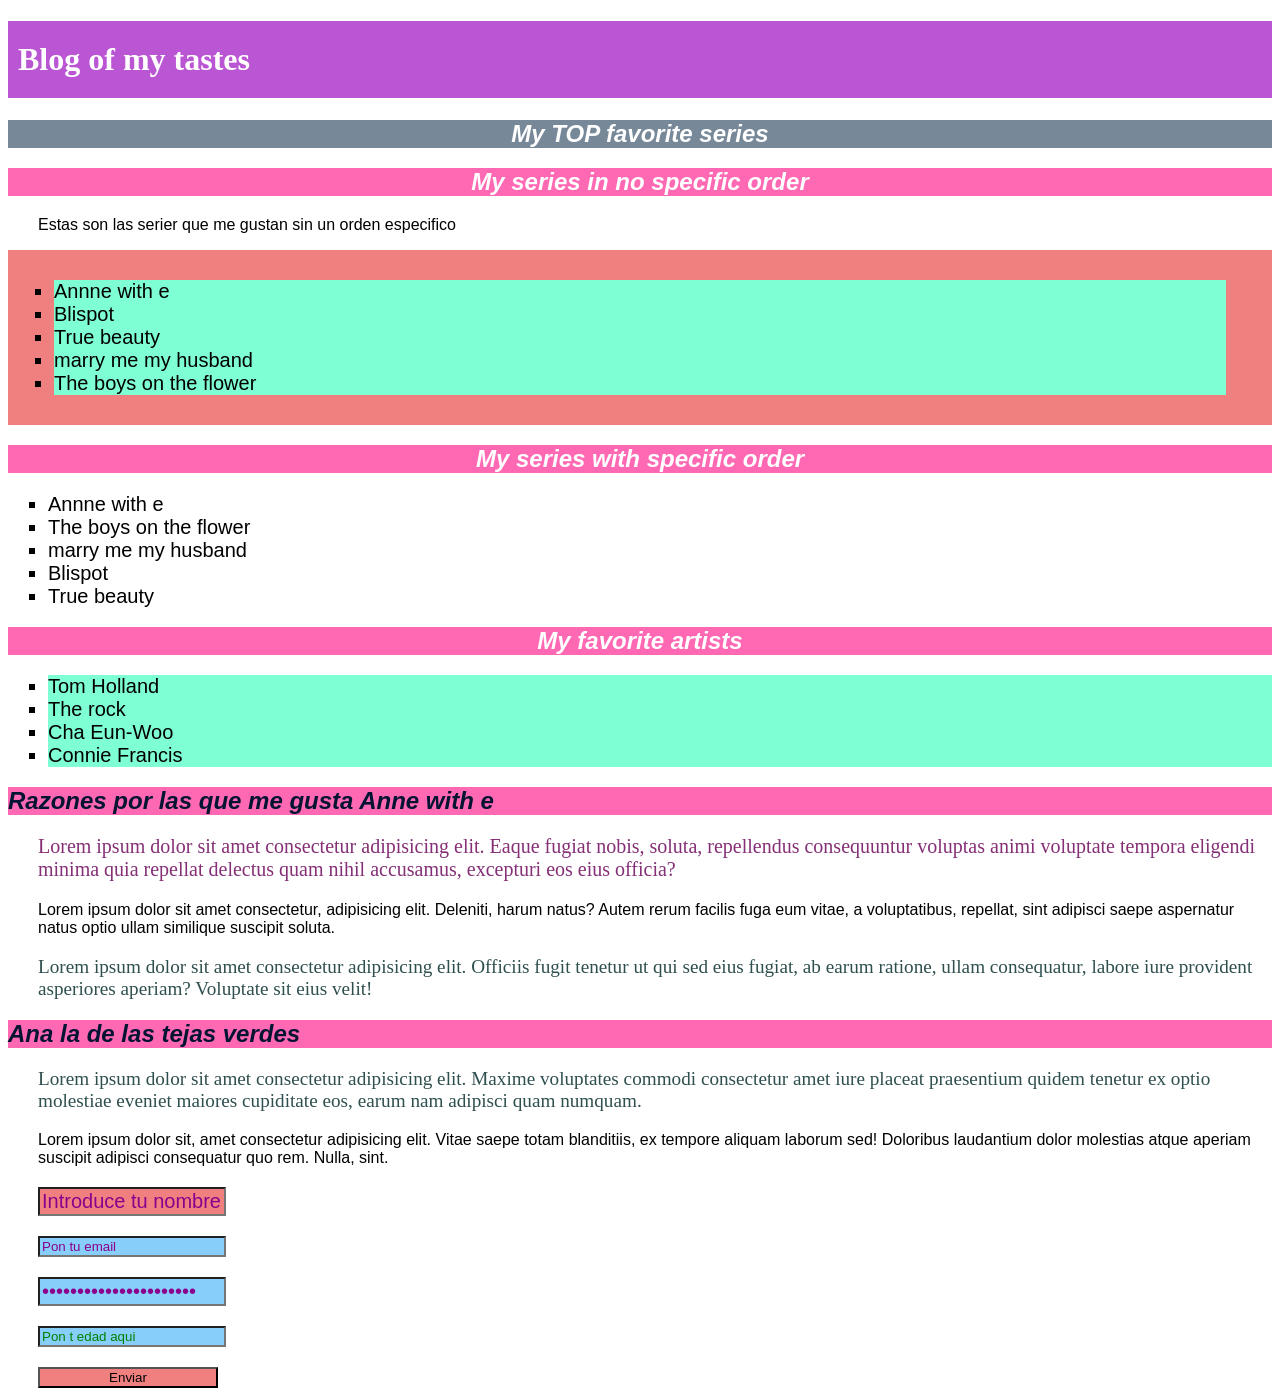
<file: aprendocss/index.html>
<!DOCTYPE html>
<html lang="en">

<head>
    <meta charset="UTF-8">
    <meta name="viewport" content="width=device-width, initial-scale=1.0">
    <link rel="stylesheet" href="./css/styles.css">
    <title>Aprenser a ponerle estilos a mi html</title>
    <!-- <style>
        h3 {
            color: crimson;
            font-size: 30px;
        }
    </style> -->
    <link rel="stylesheet" href="./css/styles.css ">
</head>

<body>
    <!-- Estilos en linea -->
    <!-- <h2 style="color: cornflowerblue;">Empezando con css</h2> -->
    <h1 id="title">Blog of my tastes</h1>
    <h2 class="subtitle">My TOP favorite series</h2>

    <section class="section">
        <h2 class="subtitle">My series in no specific order</h2>
        <p class="parrafo">Estas son las serier que me gustan sin un orden especifico</p>
        <ul>
            <li>Annne with e</li>
            <li>Blispot</li>
            <li>True beauty</li>
            <li>marry me my husband</li>
            <li>The boys on the flower</li>
        </ul>
    </section>

    <section class="section">
        <h2 class="subtitle">My series with specific order</h2>
        <ol>
            <li>Annne with e</li>
            <li>The boys on the flower</li>
            <li>marry me my husband</li>
            <li>Blispot</li>
            <li>True beauty</li>
        </ol>

        <article>
            <h2 class="subtitle">My favorite artists</h2>
            <ul>
                <li>Tom Holland</li>
                <li>The rock</li>
                <li>Cha Eun-Woo</li>
                <li>Connie Francis</li>
            </ul>
        </article>
    </section>

    <!-- <div class="bis abuelo ">
        <p class="parrafo">hola</p>
        <div class="abuelo">
            <p class="parrafo">soy luz</p>
            <div class="hijo">
                <div class="nieto">
                 <p class="parrafo">nose</p>
                </div>
            </div>
        </div>
     </div> -->

    <section class="section">
        <h2 class="subtitulo">Razones por las que me gusta Anne with e</h2>
        <p class="parrafito">Lorem ipsum dolor sit amet consectetur adipisicing elit. Eaque fugiat nobis, soluta, repellendus consequuntur
            voluptas animi voluptate tempora eligendi minima quia repellat delectus quam nihil accusamus, excepturi eos
            eius officia?</p>
        <p class="parrafito">Lorem ipsum dolor sit amet consectetur, adipisicing elit. Deleniti, harum natus? Autem rerum facilis fuga eum
            vitae, a voluptatibus, repellat, sint adipisci saepe aspernatur natus optio ullam similique suscipit soluta.
        </p>
        <p class="parrafote">Lorem ipsum dolor sit amet consectetur adipisicing elit. Officiis fugit tenetur ut qui sed eius fugiat, ab
            earum ratione, ullam consequatur, labore iure provident asperiores aperiam? Voluptate sit eius velit!</p>
        
        <h2 class="subtitulo">Ana la de las tejas verdes</h2>
        <p class="parrafote"> Lorem ipsum dolor sit amet consectetur adipisicing elit. Maxime voluptates commodi consectetur amet iure
            placeat praesentium quidem tenetur ex optio molestiae eveniet maiores cupiditate eos, earum nam adipisci
            quam numquam.</p>
        <p class="parrafito">Lorem ipsum dolor sit, amet consectetur adipisicing elit. Vitae saepe totam blanditiis, ex tempore aliquam
            laborum sed! Doloribus laudantium dolor molestias atque aperiam suscipit adipisci consequatur quo rem.
            Nulla, sint.</p>
    </section>
    <section>
        <form class="form">
            <input type="text" value="Introduce tu nombre aquí">
            <input type="email"value="Pon tu email">
            <input type="password"value="Pon tu contraseña aquí">
            <input type="text"value="Pon t edad aqui">
            <input type="submit" value="Enviar">

        </form>
    </section>



</body>

</html>
</file>
<file: aprendocss/css/styles.css>
/* Selectores*/
/* Selector de tipo*/
body {
    font-family: 'Trebuchet MS', 'Lucida Sans Unicode', 'Lucida Grande', 'Lucida Sans', Arial, sans-serif;
}
h2{
    color: rgb(3, 20, 51);
    font-style: italic;
}
li{
    font-size: 20px;
    list-style: square;
}
/* Selector de clase*/
.subtitle{
    text-align: center;
    background-color: lightslategray;
    color: white;
}
/* Selector id*/
#title{
    background-color: mediumorchid;
    color: white;
    padding: 20px 10px;
    font-family: Georgia, 'Times New Roman', Times, serif;
}
/*selectores combinadores
combinador de decwendencia*/
.section h2{
    background-color: hotpink;
}

ul li{
    font-family: Arial, Helvetica, sans-serif;
}
/* .abuelo .parrafo{
    background-color: blueviolet;
} */

/*combinador de hijos directos*/
.section > ul{    
    background-color: lightcoral;
    padding: 30px 46px;
    
}
ul > li {
    background-color: aquamarine;
}

/*combinador hermano adyacente*/
.subtitulo + .parrafito{
    color: rgb(133, 47, 118);
    font-family: Georgia, 'Times New Roman', Times, serif;
    font-size: 20px;
}
/*Combinador hermano general*/
.subtitulo ~ .parrafote{
    color: darkslategrey;
    font-family: 'Times New Roman', Times, serif;
    font-size: larger;
}


/*selector de atributo*/
[value]{
    background-color: lightcoral;
    display: block;
    width: 180px;
    margin-top: 20px;
}

 [type="text"]{
    color: green;

 }
 [value ~="tu"]{
    color: darkmagenta;
 }
 [value ^="Pon"]{
    background-color: lightskyblue;
 }
 [value$="aquí"]
 {
    font-size: 20px;
 }
 p, form{
    padding-left: 30px;
 }
</file>
